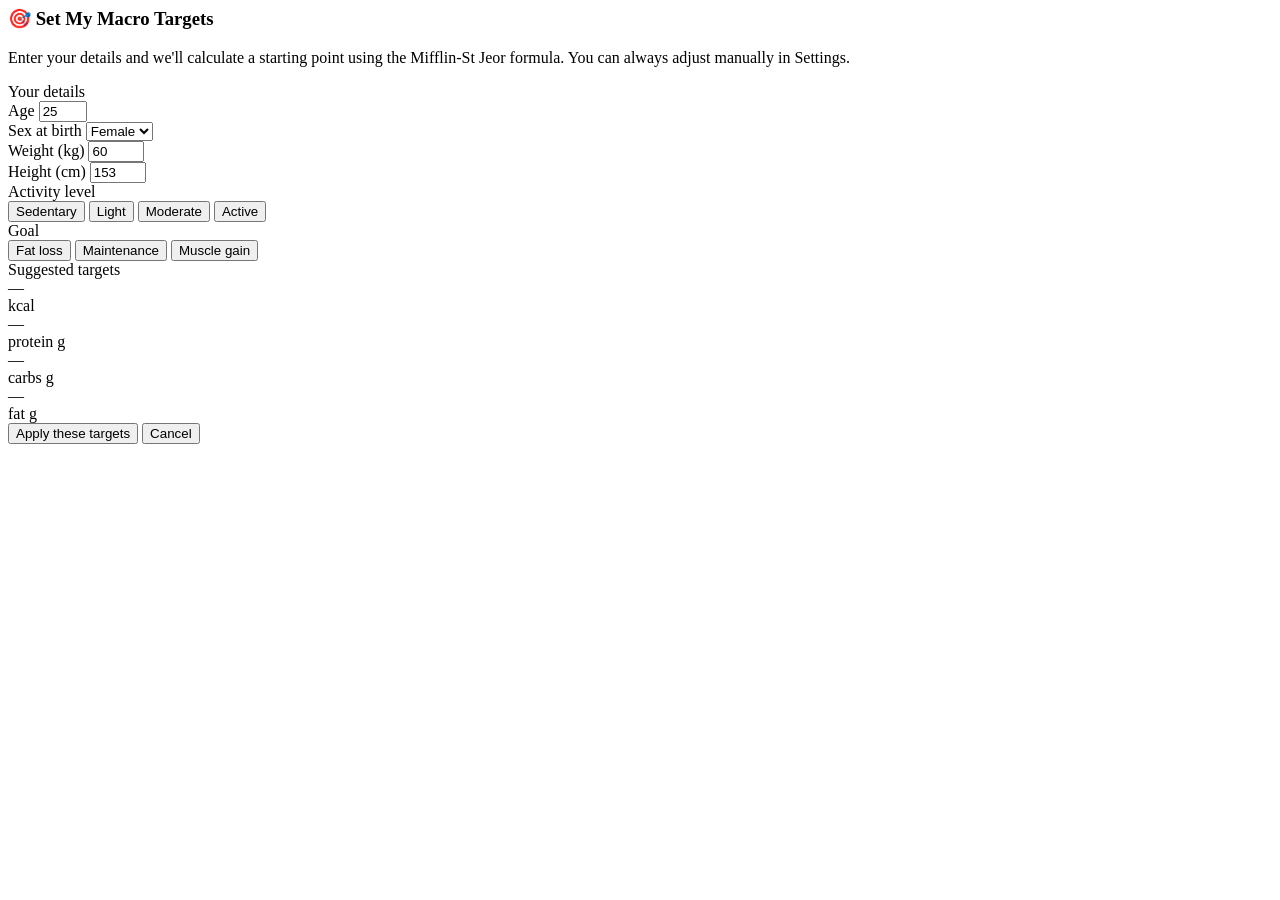
<file: legacy/macro-calc.partial.html>
<!-- ── Macro Calculator Modal ──────────────────────────────────────── -->
<!-- Lived at end of <body>, before the SW registration <script>. -->
<div class="calc-overlay" id="calcOverlay" onclick="closeCalcOnOverlay(event)">
  <div class="calc-panel" id="calcPanel">
    <h3>🎯 Set My Macro Targets</h3>
    <p>Enter your details and we'll calculate a starting point using the Mifflin-St Jeor formula. You can always adjust manually in Settings.</p>

    <span class="calc-section-label">Your details</span>
    <div class="calc-grid">
      <div class="calc-field">
        <label>Age</label>
        <input type="number" id="calcAge" min="16" max="80" value="25" oninput="calcTargets()">
      </div>
      <div class="calc-field">
        <label>Sex at birth</label>
        <select id="calcSex" onchange="calcTargets()">
          <option value="female" selected>Female</option>
          <option value="male">Male</option>
        </select>
      </div>
      <div class="calc-field">
        <label>Weight (kg)</label>
        <input type="number" id="calcWeight" min="30" max="200" value="60" oninput="calcTargets()">
      </div>
      <div class="calc-field">
        <label>Height (cm)</label>
        <input type="number" id="calcHeight" min="130" max="220" value="153" oninput="calcTargets()">
      </div>
    </div>

    <span class="calc-section-label">Activity level</span>
    <div class="calc-toggle-row" id="calcActivityRow">
      <button class="calc-toggle" data-activity="1.2" onclick="setCalcActivity(this)">Sedentary</button>
      <button class="calc-toggle active" data-activity="1.375" onclick="setCalcActivity(this)">Light</button>
      <button class="calc-toggle" data-activity="1.55" onclick="setCalcActivity(this)">Moderate</button>
      <button class="calc-toggle" data-activity="1.725" onclick="setCalcActivity(this)">Active</button>
    </div>

    <span class="calc-section-label">Goal</span>
    <div class="calc-toggle-row" id="calcGoalRow">
      <button class="calc-toggle" data-goal="-300" onclick="setCalcGoal(this)">Fat loss</button>
      <button class="calc-toggle active" data-goal="0" onclick="setCalcGoal(this)">Maintenance</button>
      <button class="calc-toggle" data-goal="250" onclick="setCalcGoal(this)">Muscle gain</button>
    </div>

    <div class="calc-preview" id="calcPreview">
      <div class="calc-preview-title">Suggested targets</div>
      <div class="calc-preview-grid" id="calcPreviewGrid">
        <div class="calc-preview-cell"><div class="calc-preview-val" id="prevKcal">—</div><div class="calc-preview-lbl">kcal</div></div>
        <div class="calc-preview-cell"><div class="calc-preview-val" id="prevProtein">—</div><div class="calc-preview-lbl">protein g</div></div>
        <div class="calc-preview-cell"><div class="calc-preview-val" id="prevCarbs">—</div><div class="calc-preview-lbl">carbs g</div></div>
        <div class="calc-preview-cell"><div class="calc-preview-val" id="prevFat">—</div><div class="calc-preview-lbl">fat g</div></div>
      </div>
      <div class="calc-preview-note" id="calcPreviewNote"></div>
    </div>

    <div class="calc-actions">
      <button class="btn-calc-apply" onclick="applyCalcTargets()">Apply these targets</button>
      <button class="btn-calc-cancel" onclick="closeCalcModal()">Cancel</button>
    </div>
  </div>
</div>
</file>
